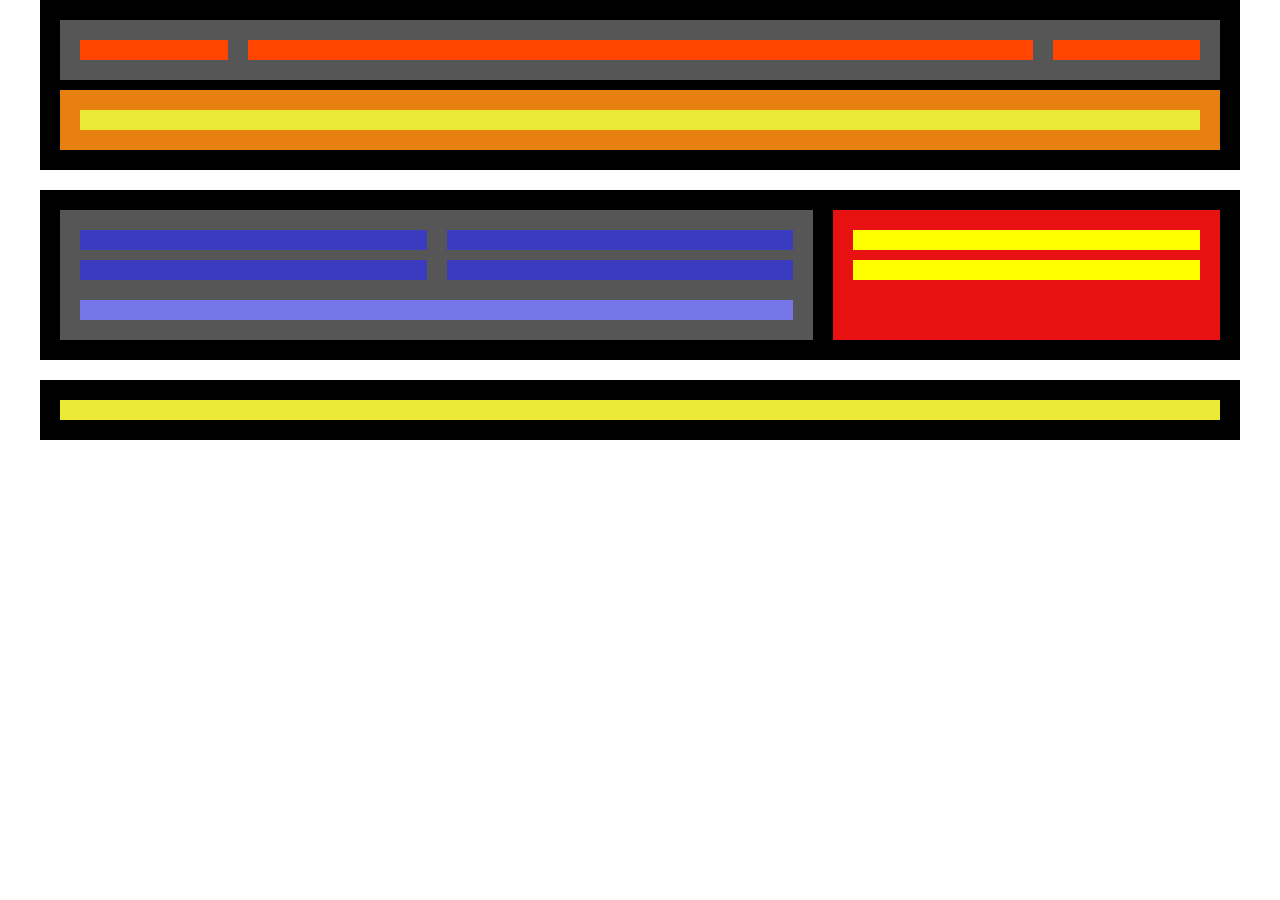
<file: Nivel1/Ejercicio1/index.html>
<!DOCTYPE html>
<html lang="en">
<head>
    <meta charset="UTF-8">
    <meta http-equiv="X-UA-Compatible" content="IE=edge">
    <meta name="viewport" content="width=device-width, initial-scale=1.0">
    <title>Ejercicio 1</title>
    <link rel="stylesheet" href="css/style.css">
</head>
<body>
    <header>
        <nav>
            <div class="logo"></div>
            <div class="menu_nav"></div>
            <div class="rrss"></div>
        </nav>
        <section class="section_header">
            <div class="header_img"></div>
        </section>
    </header>

    <main>
        <section class="section_main">
            <div>
                <article class="art1"></article>
                <article class="art2"></article>
            </div>
            <div>
                <article class="art3"></article>
                <article class="art4"></article>
            </div>
            <article class="art5"></article> 
        </section>

        <aside>
            <article class="art_aside1"><p></p></article>
            <article class="art_aside2"></article>
        </aside>
    </main>

    <footer>
        <div class="footer_content"></div>
    </footer>



</body>
</html>
</file>
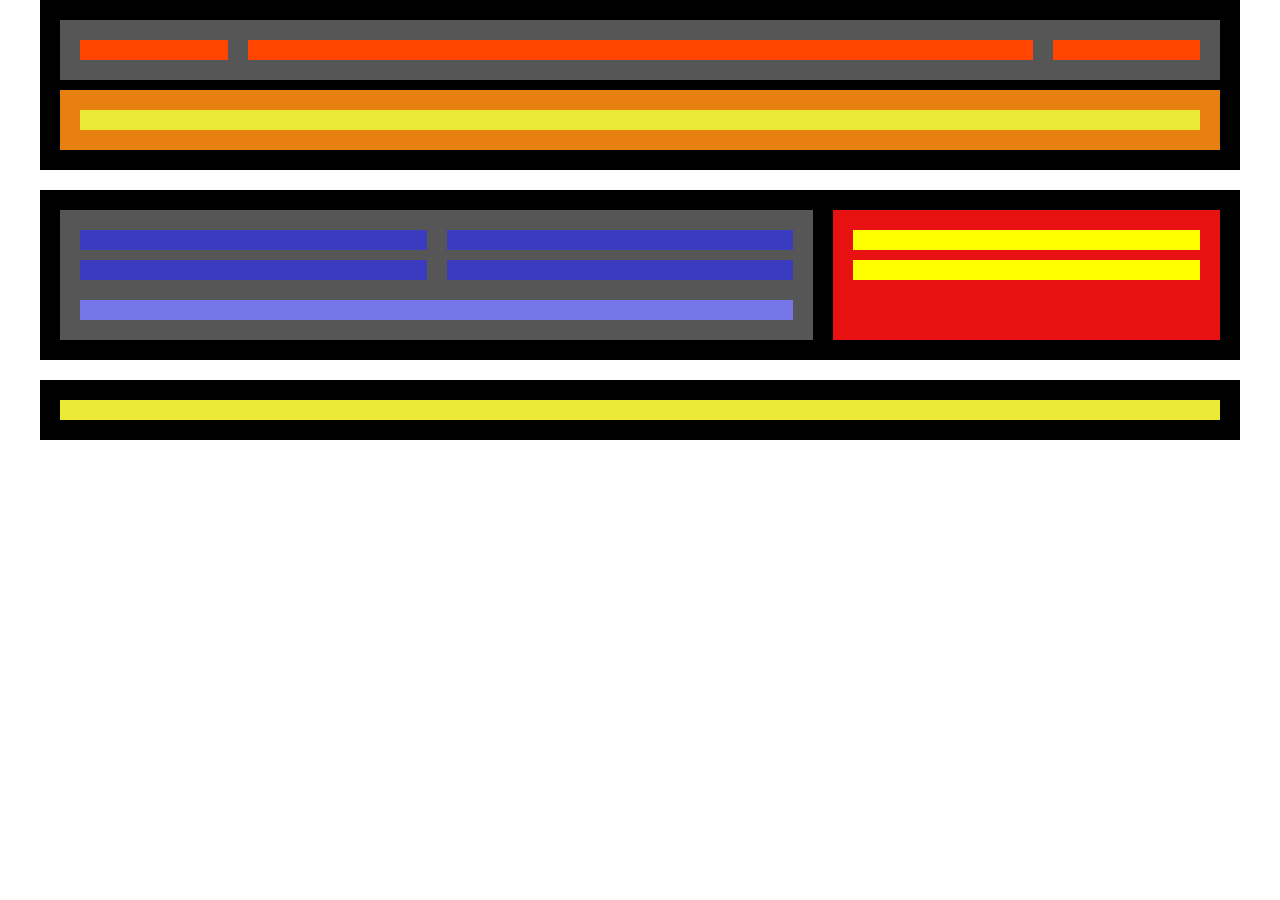
<file: Nivel1/Ejercicio2/index.html>
<!DOCTYPE html>
<html lang="en">
<head>
    <meta charset="UTF-8">
    <meta http-equiv="X-UA-Compatible" content="IE=edge">
    <meta name="viewport" content="width=device-width, initial-scale=1.0">
    <title>Ejercicio 2</title>
    <link rel="stylesheet" href="css/style.css">
</head>
<body>
    <header>
        <nav>
            <div class="logo"></div>
            <div class="menu_nav"></div>
            <div class="rrss"></div>
        </nav>
        <section class="section_header">
            <div class="header_img"></div>
        </section>
    </header>

    <main>
        <section class="section_main">
            <div>
                <article class="art1"></article>
                <article class="art2"></article>
            </div>
            <div>
                <article class="art3"></article>
                <article class="art4"></article>
            </div>
            <article class="art5"></article> 
        </section>

        <aside>
            <article class="art_aside1"></article>
            <article class="art_aside2"></article>
        </aside>
    </main>

    <footer>
        <div class="footer_content"></div>
    </footer>
</body>
</html>
</file>
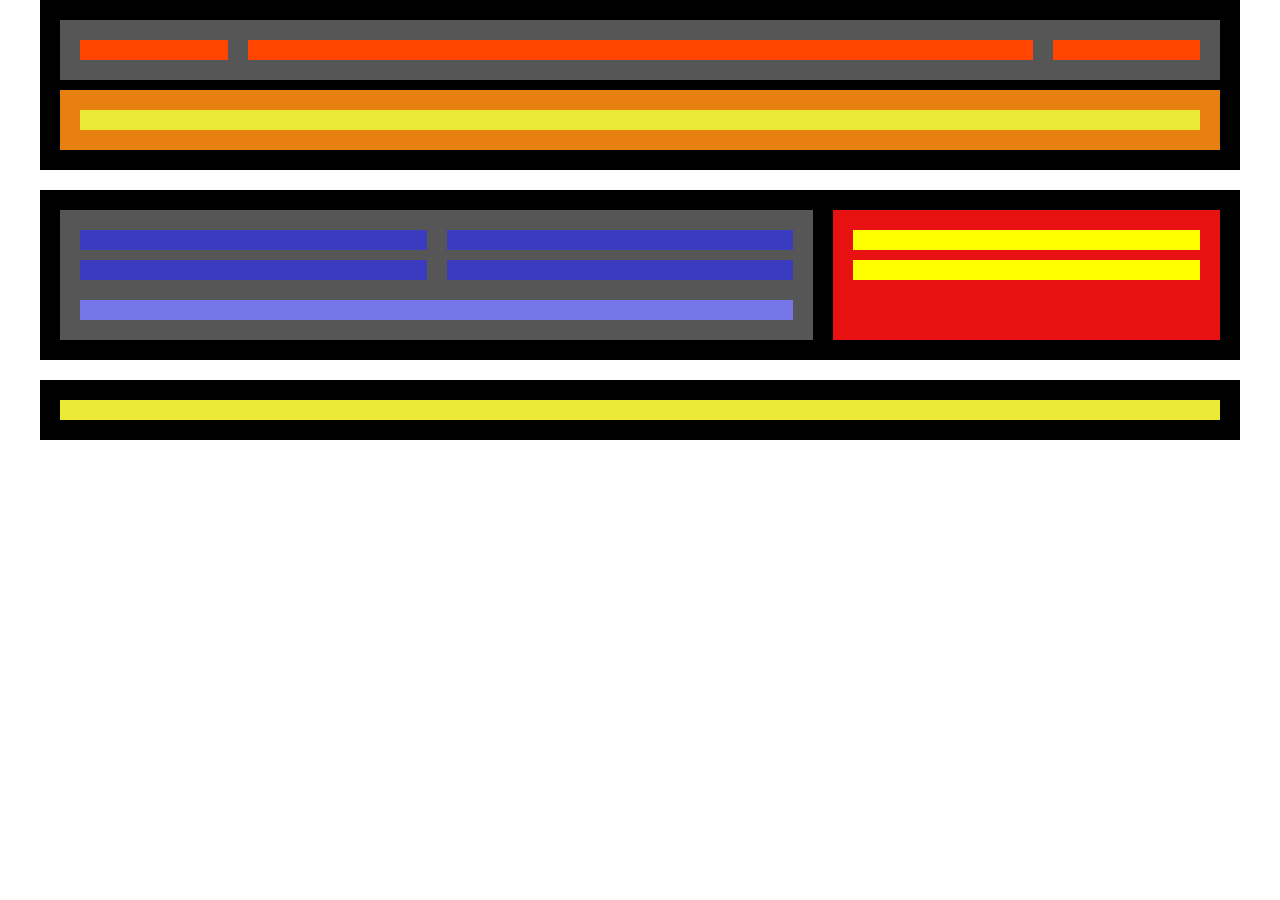
<file: Nivel1/Ejercicio3/index.html>
<!DOCTYPE html>
<html lang="en">
<head>
    <meta charset="UTF-8">
    <meta http-equiv="X-UA-Compatible" content="IE=edge">
    <meta name="viewport" content="width=device-width, initial-scale=1.0">
    <title>Ejercicio 3</title>
    <link rel="stylesheet" href="css/style.css">
</head>
<body>
    <header>
        <nav>
            <div class="logo"></div>
            <div class="menu_nav"></div>
            <div class="rrss"></div>
        </nav>
        <section class="section_header">
            <div class="header_img"></div>
        </section>
    </header>

    <main>
        <section class="section_main">
            <div>
                <article class="art1"></article>
                <article class="art2"></article>
            </div>
            <div>
                <article class="art3"></article>
                <article class="art4"></article>
            </div>
            <article class="art5"></article> 
        </section>

        <aside>
            <article class="art_aside1"></article>
            <article class="art_aside2"></article>
        </aside>
    </main>

    <footer>
        <div class="footer_content"></div>
    </footer>
</body>
</html>
</file>
<file: Nivel1/Ejercicio1/css/style.css>
*{
    padding: 0;
    box-sizing: border-box;
    margin: 0 auto;
}

html{
    max-width: 1200px;
}

header{
    background-color: #000;
    padding: 20px;
    width: 100%;
}

nav{
    background-color: #565656;
    padding: 10px;
    display: flex;
}

nav > div{
    background-color: #ff4500;
    flex: 1;
    padding: 10px;
    margin: 10px;
}

.menu_nav{
    flex:6;
}

.section_header{
    background-color: #e78011;
    padding: 20px;
    margin-top: 10px;
}

.header_img{
    padding: 10px;
    background-color: #eaea36;
}

main{
    background-color: #000;
    margin-top: 20px;
    padding: 20px;
    display: flex;
    flex-wrap: wrap;
}

.section_main{
    background-color: #565656;
    padding: 10px;
    flex: 2;
    margin-right: 20px;
    display: flex;
    flex-wrap: wrap;
}

.section_main > div {
    flex: 1;
}

.art1, .art2 {
    background-color: #3b3bbf;
    padding: 10px;
    margin: 10px;
    flex-grow: 2;
}

.art3, .art4{
    background-color: #3b3bbf;
    padding: 10px;
    margin: 10px;
    flex: 1;
}

.art5{
    background-color: #7676e8;
    padding: 10px;
    margin: 10px;
    width: 100%;
}

aside{
    background-color: #e71111;
    padding: 10px;
    flex:1;
}

.art_aside1, .art_aside2{
    background-color: #ffff00;
    padding: 10px;
    margin: 10px;
}

footer{
    background-color: #000;
    margin-top: 20px;
    padding: 20px;
}

.footer_content{
    background-color: #eaea36;
    padding: 10px;
}
</file>
<file: Nivel1/Ejercicio2/css/style.css>
*{
    padding: 0;
    box-sizing: border-box;
    margin: 0 auto;
}

html{
    max-width: 1200px;
}

header{
    background-color: #000;
    padding: 20px;
    width: 100%;
}

nav{
    background-color: #565656;
    padding: 10px;
    display: flex;
}

nav > div{
    background-color: #ff4500;
    flex: 1;
    padding: 10px;
    margin: 10px;
}

.menu_nav{
    flex:6;
}

.section_header{
    background-color: #e78011;
    padding: 20px;
    margin-top: 10px;
}

.header_img{
    padding: 10px;
    background-color: #eaea36;
}

main{
    background-color: #000;
    margin-top: 20px;
    padding: 20px;
    display: flex;
    flex-wrap: wrap;
}

.section_main{
    background-color: #565656;
    padding: 10px;
    flex: 2;
    margin-right: 20px;
    display: flex;
    flex-wrap: wrap;
}

.section_main > div {
    flex: 1;
}

.art1, .art2 {
    background-color: #3b3bbf;
    padding: 10px;
    margin: 10px;
    flex:1;
}

.art3, .art4{
    background-color: #3b3bbf;
    padding: 10px;
    margin: 10px;
    flex: 1;
}

.art5{
    background-color: #7676e8;
    padding: 10px;
    margin: 10px;
    width: 100%;
}

aside{
    background-color: #e71111;
    padding: 10px;
    flex:1;
}

.art_aside1, .art_aside2{
    background-color: #ffff00;
    padding: 10px;
    margin: 10px;
}

footer{
    background-color: #000;
    margin-top: 20px;
    padding: 20px;
}

.footer_content{
    background-color: #eaea36;
    padding: 10px;
}

@media all and (min-width:601px) and (max-width:768px){
       
    main{
        background-color: #eaf302;
        display:flex;
        flex-direction: column;
    }

    .section_main{
        margin-right: 0px;
        margin-bottom: 20px;
    }
}
</file>
<file: Nivel1/Ejercicio3/css/style.css>
*{
    padding: 0;
    box-sizing: border-box;
    margin: 0 auto;
}

html{
    max-width: 1200px;
}

header{
    background-color: #000;
    padding: 20px;
    width: 100%;
}

nav{
    background-color: #565656;
    padding: 10px;
    display: flex;
}

nav > div{
    background-color: #ff4500;
    flex: 1;
    padding: 10px;
    margin: 10px;
}

.menu_nav{
    flex:6;
}

.section_header{
    background-color: #e78011;
    padding: 20px;
    margin-top: 10px;
}

.header_img{
    padding: 10px;
    background-color: #eaea36;
}

main{
    background-color: #000;
    margin-top: 20px;
    padding: 20px;
    display: flex;
    flex-wrap: wrap;
}

.section_main{
    background-color: #565656;
    padding: 10px;
    flex: 2;
    margin-right: 20px;
    display: flex;
    flex-wrap: wrap;
}

.section_main > div {
    flex: 1;
}

.art1, .art2 {
    background-color: #3b3bbf;
    padding: 10px;
    margin: 10px;
    flex:1;
}

.art3, .art4{
    background-color: #3b3bbf;
    padding: 10px;
    margin: 10px;
    flex: 1;
}

.art5{
    background-color: #7676e8;
    padding: 10px;
    margin: 10px;
    width: 100%;
}

aside{
    background-color: #e71111;
    padding: 10px;
    flex:1;
}

.art_aside1, .art_aside2{
    background-color: #ffff00;
    padding: 10px;
    margin: 10px;
}

footer{
    background-color: #000;
    margin-top: 20px;
    padding: 20px;
}

.footer_content{
    background-color: #eaea36;
    padding: 10px;
}

@media all and (min-width:601px) and (max-width:768px){
       
    main{
        background-color: #eaf302;
        display:flex;
        flex-direction: column;
    }

    .section_main{
        margin-right: 0px;
        margin-bottom: 20px;
    }
}


@media all and (max-width:600px){
    
    nav{
        background-color: #565656;
        padding: 10px;
        display: flex;
        flex-direction: column;
    }

    main{
        background-color: #eaf302;
        display:flex;
        flex-direction: column;
    }

    .section_main{
        margin-right: 0px;
        margin-bottom: 20px;
        display: block;
    }

    .art5{
        width: auto;
    }

}
</file>
